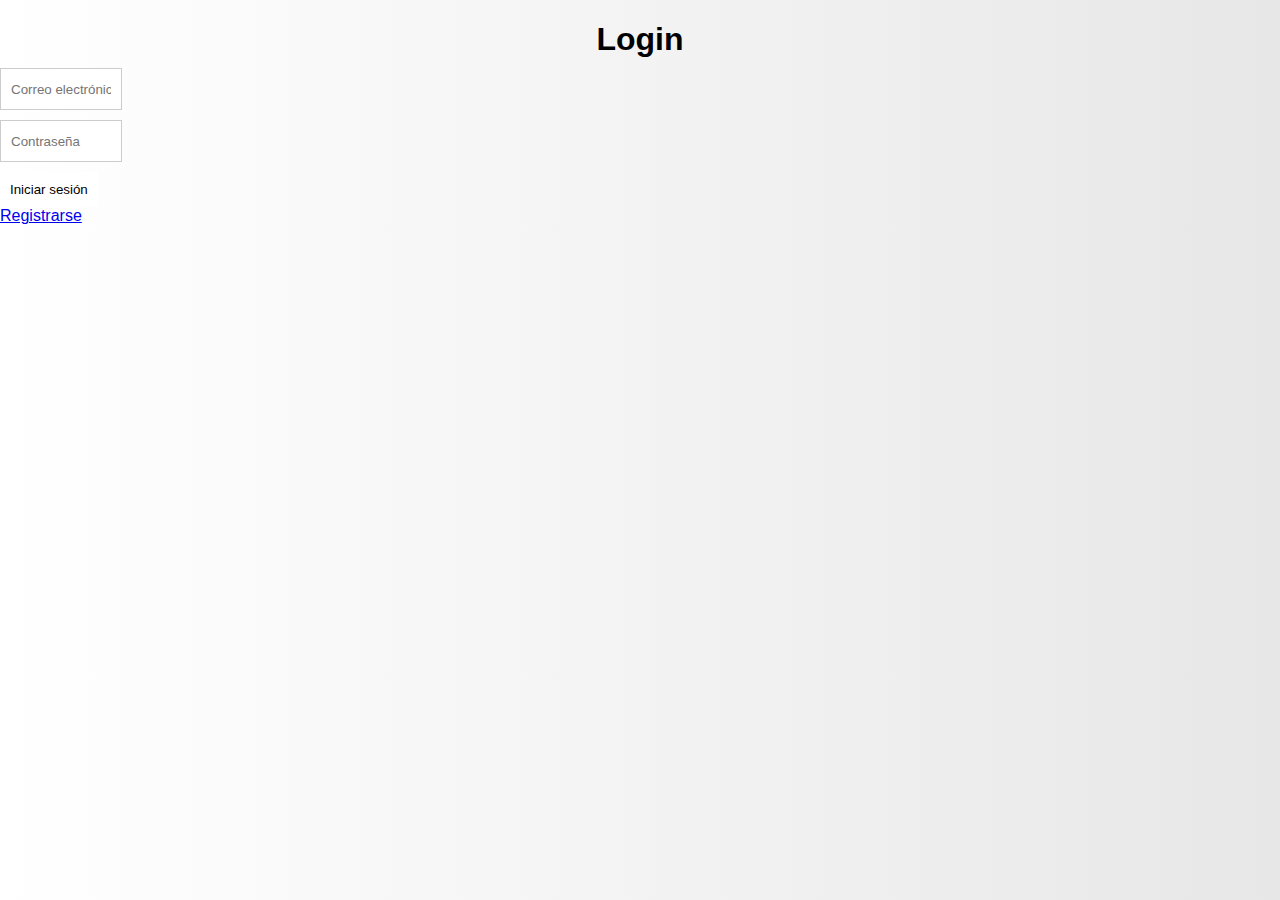
<file: Practica1-Instalacion de un servdor con ansible/Formulario/index.html>
<!DOCTYPE html>
<html lang="es">
<head>
  <meta charset="UTF-8">
  <title>Login</title>
  <link rel="stylesheet" type="text/css" href="estilos.css">
</head>
<body>

  <h1>Login</h1>

  <form action="login.php" method="post">

    <input type="email" name="email" placeholder="Correo electrónico">
    <input type="password" name="password" placeholder="Contraseña">

    <input type="submit" value="Iniciar sesión">
  </form>
  <a href="Formulario.html" target="_blank">Registrarse</a>
</body>
</html>
</file>
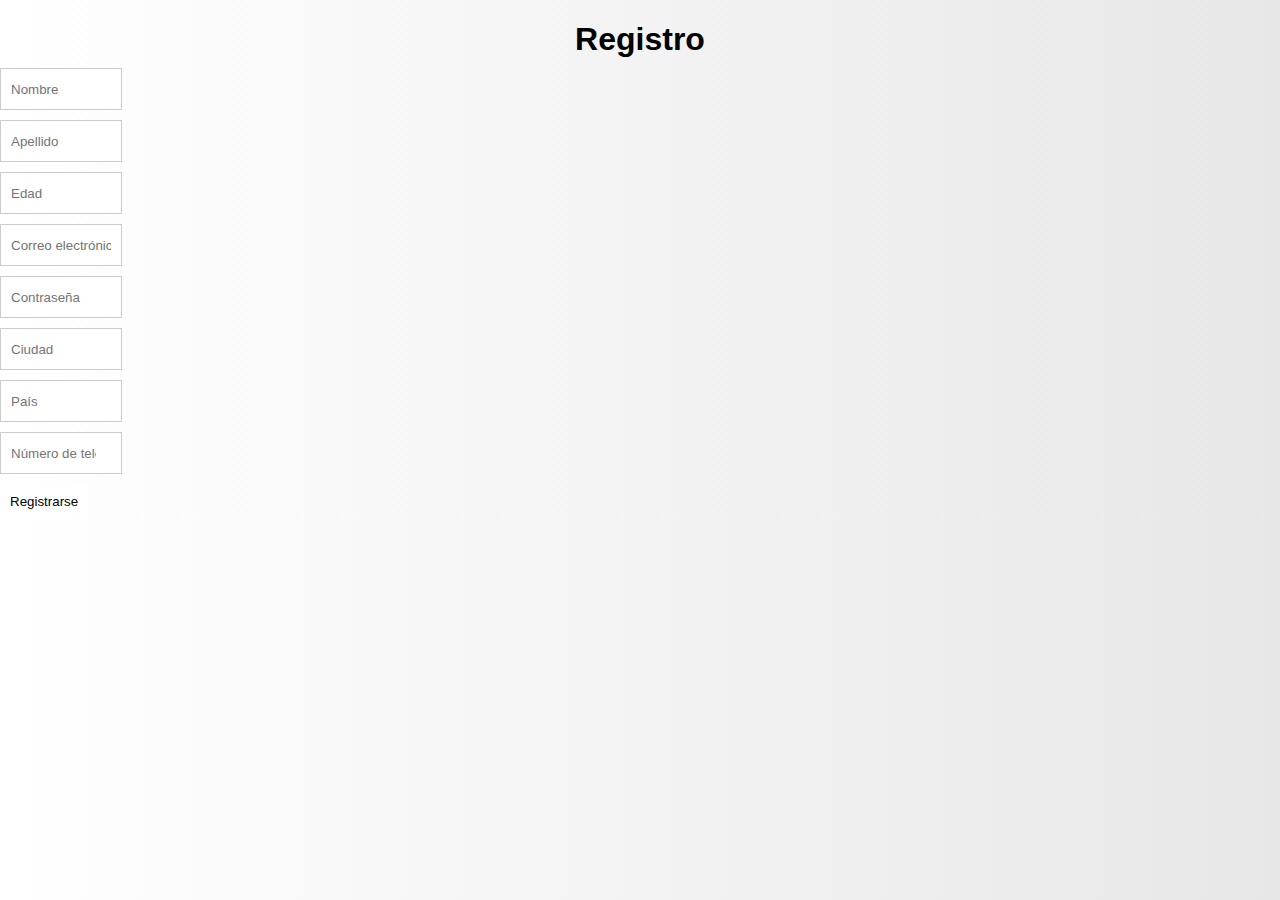
<file: Practica1-Instalacion de un servdor con ansible/Formulario/Formulario.html>
<!DOCTYPE html>
<html lang="es">
<head>
  <meta charset="UTF-8">
  <title>Registro</title>
  <link rel="stylesheet" type="text/css" href="estilos.css">
</head>
<body>

  <h1>Registro</h1>

  <form action="registro.php" method="post">

    <input type="text" name="nombre" placeholder="Nombre">
    <input type="text" name="apellido" placeholder="Apellido">
    <input type="number" name="edad" placeholder="Edad">
    <input type="email" name="email" placeholder="Correo electrónico">
    <input type="password" name="password" placeholder="Contraseña">
    <input type="text" name="ciudad" placeholder="Ciudad">
    <input type="text" name="pais" placeholder="País">
    <input type="number" name="telefono" placeholder="Número de teléfono">

    <input type="submit" value="Registrarse">

  </form>

</body>
</html>
</file>
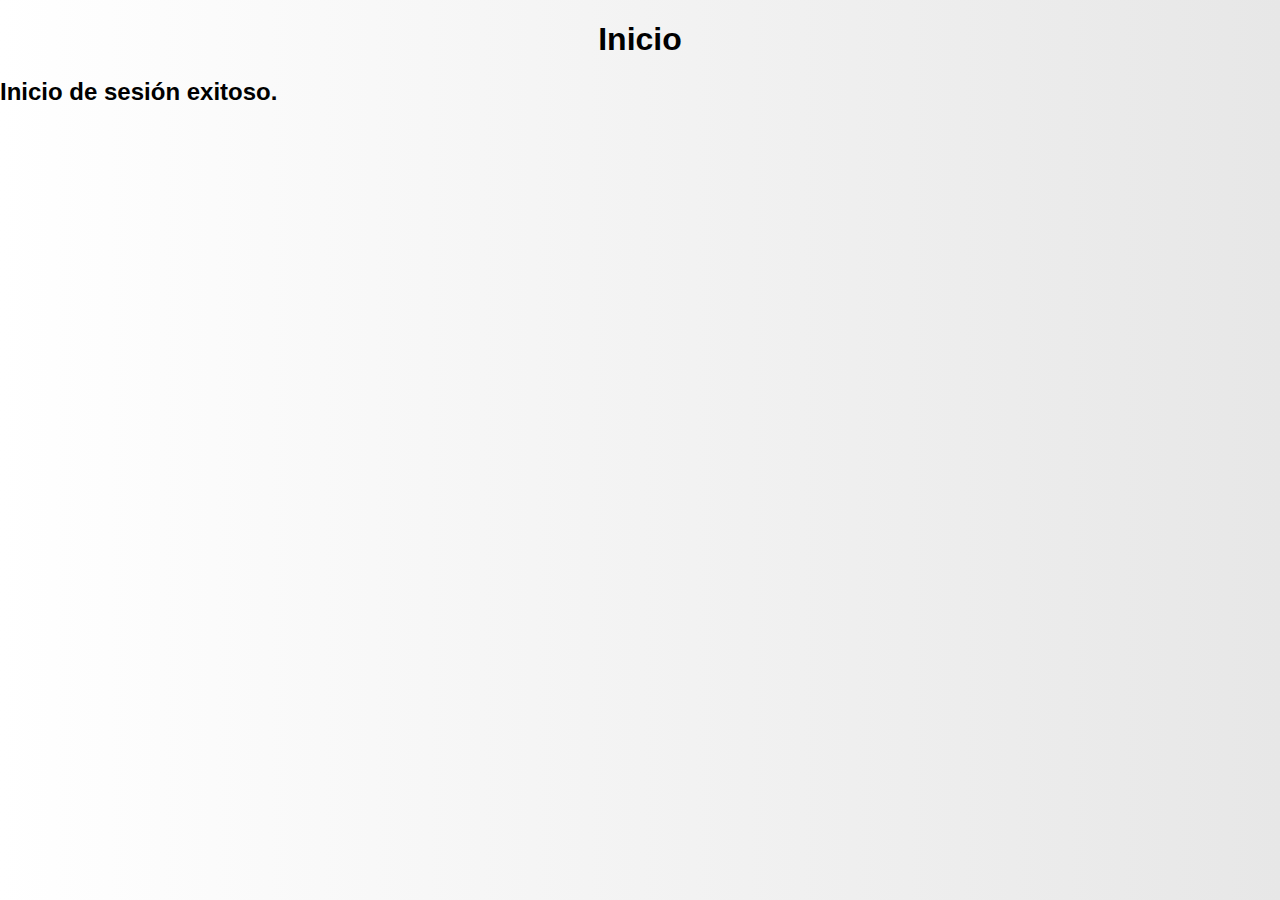
<file: Practica1-Instalacion de un servdor con ansible/Formulario/Inicio.html>
<!DOCTYPE html>
<html lang="es">
<head>
  <meta charset="UTF-8">
  <title>Inicio</title>
  <link rel="stylesheet" type="text/css" href="estilos.css">
</head>
<body>

  <h1>Inicio</h1>

<div class='aviso'>
<h2>Inicio de sesión exitoso.</h2>
</div>

</body>
</html>
</file>
<file: Practica1-Instalacion de un servdor con ansible/Formulario/estilos.css>
/* Hoja de estilo para login.html, registro.php e index.php */

body {
  font-family: sans-serif;
  margin: 0;
  padding: 0;
  background: linear-gradient(to right, #fff, #e7e7e7);
}

h1 {
  text-align: center;
  font-size: 2em;
  margin-bottom: 10px;
}

/* Estilos para login.html */

.login {
  width: 500px;
  margin: 0 auto;
  border: 1px solid #ccc;
  padding: 20px;
}

input[type="email"],
input[type="password"] {
  width: 100px;
  height: 20px;
  padding: 10px;
  border: 1px solid #ccc;
  margin-bottom: 10px;
  display: flex;
  justify-content: center;
  align-items: center;
  color: black;
  background-color: white;
}

input[type="submit"] {
  background-color: #fff;
  color: black;
  padding: 10px;
  border: none;
  cursor: pointer;

  /* Animación de entrada */
  animation: slide-in 0.5s ease-in-out;

  /* Efecto de hover */
  &:hover {
    background-color: #ccc;
  }
}

/* Estilos para registro.php */

.registro {
  width: 500px;
  margin: 0 auto;
  border: 1px solid #ccc;
  padding: 20px;
}

input[type="text"],
input[type="number"],
input[type="tel"] {
  width: 100px;
  height: 20px;
  padding: 10px;
  border: 1px solid #ccc;
  margin-bottom: 10px;
  display: flex;
  justify-content: center;
  align-items: center;
  color: black;
  background-color: white;
}

input[type="submit"] {
  background-color: #fff;
  color: black;
  padding: 10px;
  border: none;
  cursor: pointer;

  /* Animación de entrada */
  animation: slide-in 0.5s ease-in-out;

  /* Efecto de hover */
  &:hover {
    background-color: #ccc;
  }
}

/* Estilos para index.php */

.datos {
  margin: 0 auto;
  width: 500px;
  padding: 20px;
  border: 1px solid #ccc;
}

p {
  margin-bottom: 10px;
  text-align: center;
}

/* Animación de entrada de los datos */
.datos p {
  animation: fade-in 0.5s ease-in-out;
}

/* Efecto de hover de los datos */
.datos p:hover {
  background-color: #ccc;
}

/* Paleta de colores en escala de grises */

body {
  background: linear-gradient(to right, #fff, #e7e7e7);
}

h1 {
  color: black;
}

input[type="email"],
input[type="password"],
input[type="text"],
input[type="number"],
input[type="tel"],
input[type
</file>
